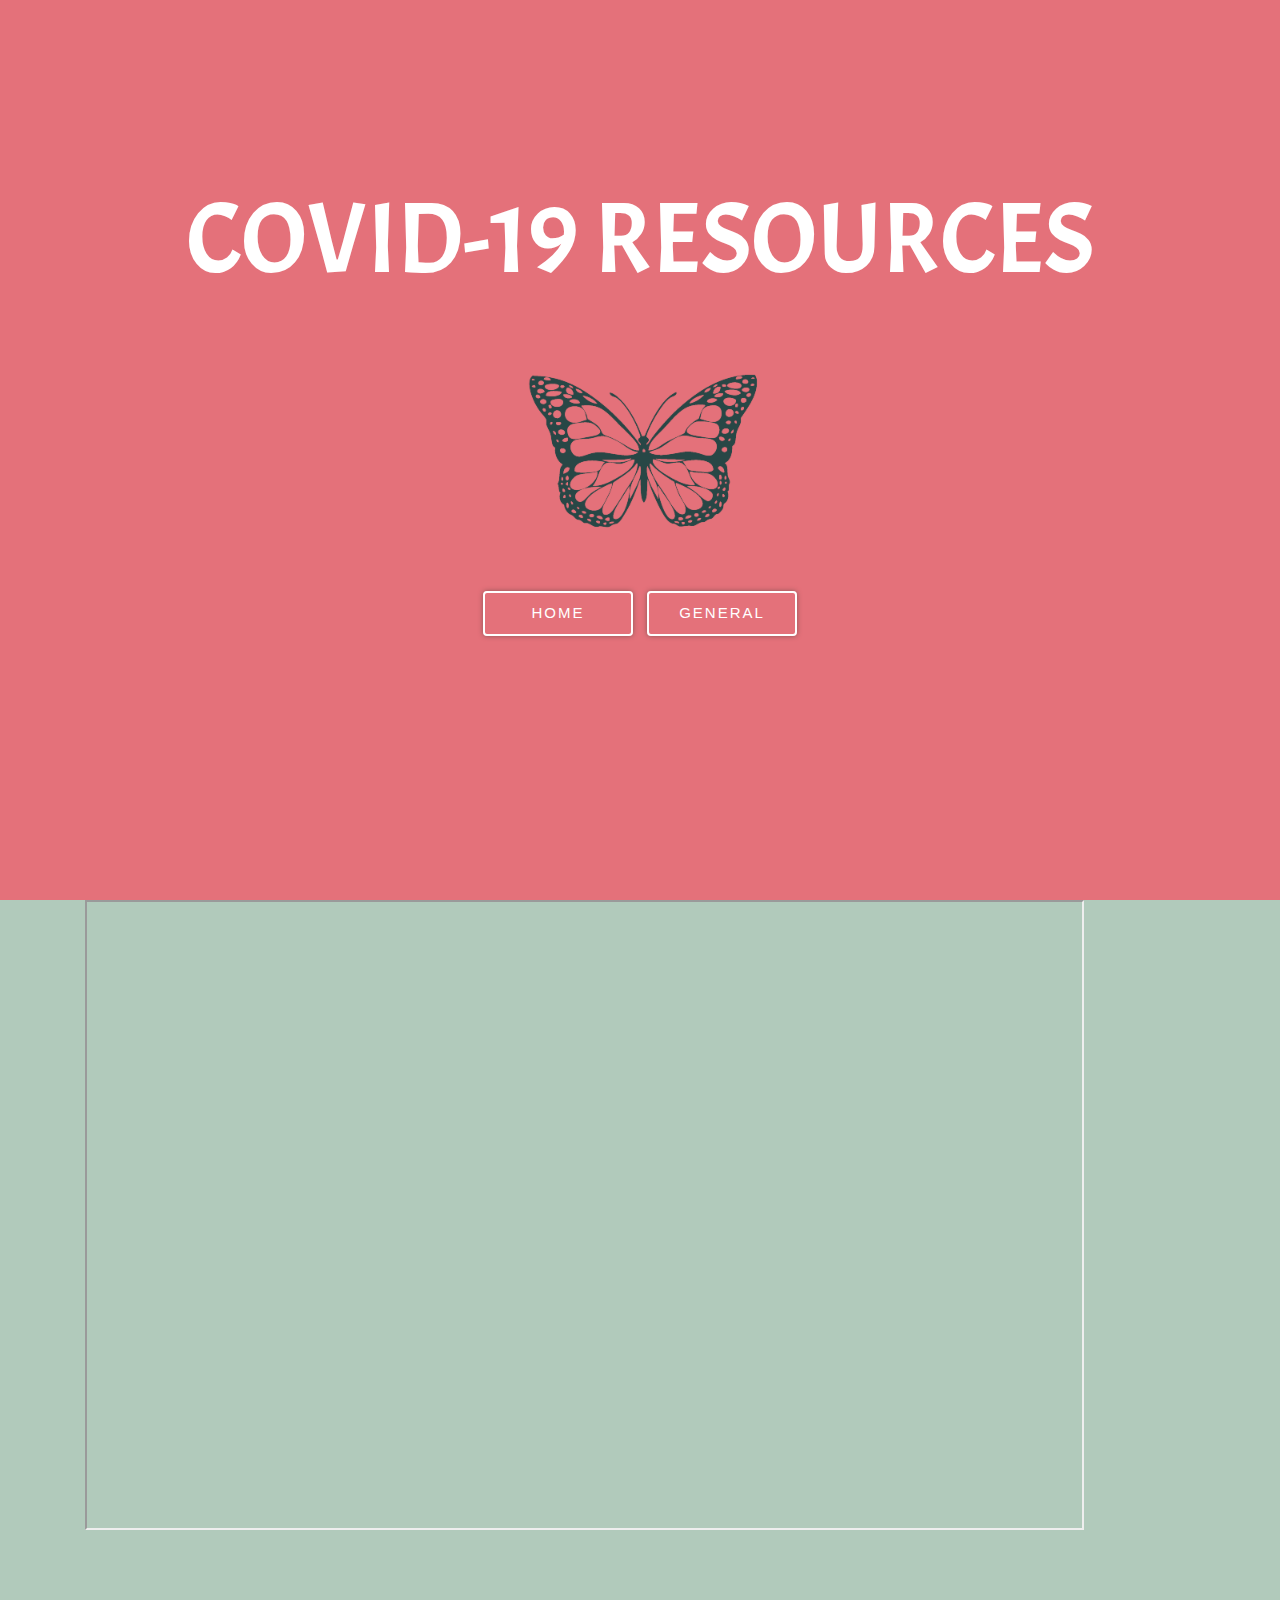
<file: covidinfo.html>
<!doctype html>
<html lang="en">
  <head>
    <title>Title</title>
    <!-- Required meta tags -->
    <meta charset="utf-8">
    <meta name="viewport" content="width=device-width, initial-scale=1, shrink-to-fit=no">

    <!-- Bootstrap CSS -->
    <link rel="stylesheet" href="https://stackpath.bootstrapcdn.com/bootstrap/4.3.1/css/bootstrap.min.css" integrity="sha384-ggOyR0iXCbMQv3Xipma34MD+dH/1fQ784/j6cY/iJTQUOhcWr7x9JvoRxT2MZw1T" crossorigin="anonymous">
    <link rel="stylesheet" href="styles.css">
    <link href="https://fonts.googleapis.com/css2?family=Acme&family=Balsamiq+Sans:wght@700&display=swap" rel="stylesheet"> 
    <script src="script.js"></script>
  </head>
  <body>
      
    <!-- Optional JavaScript -->
    <!-- jQuery first, then Popper.js, then Bootstrap JS -->
    <script src="https://code.jquery.com/jquery-3.3.1.slim.min.js" integrity="sha384-q8i/X+965DzO0rT7abK41JStQIAqVgRVzpbzo5smXKp4YfRvH+8abtTE1Pi6jizo" crossorigin="anonymous"></script>
    <script src="https://cdnjs.cloudflare.com/ajax/libs/popper.js/1.14.7/umd/popper.min.js" integrity="sha384-UO2eT0CpHqdSJQ6hJty5KVphtPhzWj9WO1clHTMGa3JDZwrnQq4sF86dIHNDz0W1" crossorigin="anonymous"></script>
    <script src="https://stackpath.bootstrapcdn.com/bootstrap/4.3.1/js/bootstrap.min.js" integrity="sha384-JjSmVgyd0p3pXB1rRibZUAYoIIy6OrQ6VrjIEaFf/nJGzIxFDsf4x0xIM+B07jRM" crossorigin="anonymous"></script>
  
  <div id="container">

    <div class="container-fluid" style="height: 100vh;width:100vw;background: url('images/Metadael1.png'),#E4717A;background-repeat: no-repeat;
                                        background-size: 400px 400px;
                                        background-attachment: fixed;
                                        background-position: center center;margin: 0px;justify-content: center;">
        <h1 class="anim-inner">COVID-19 RESOURCES</h1>
        <br><br>
        <div class="row" style="justify-content: center;margin-top: 45vh;">
          <div class="column">
            <a href="index.html" style="text-decoration: none;"><button class="arrow" >Home</button></a>
          </div>
          <div class="column">
            <button class="arrow">General</button>
          </div>
      </div>
      </div>
    <div class="container" style="height:700px">
      <iframe style="height: 90%;width:90%" src="https://docs.google.com/spreadsheets/d/e/2PACX-1vQbmix3ZU-E-ZR1jcKbmxjTGu-DA9GFxpn3_WhGhL5UnXi6L0KAZ6metTg-wydFmmGCv8CaOkB4V7za/pubhtml?widget=true&amp;headers=false"></iframe>
    </div>
  
  </div>
</body>
</html>
</file>
<file: styles.css>
html{
  scroll-behavior: smooth;
}

body{
  width: 100vw;
  height: 100vh;
  overflow-x: hidden;
  background-color: #B1CABB;
}

.link-effect::after{
  content:'';
  display: block;
  width: 0;
  height: 2.5px;
  margin: 0px;
  background:black;
  transition: width 0.8s;
}

.link-effect:hover::after{
  width: 100%;
  transition: width 0.6s;
}
.anim-inner {
  animation: text-clip 2.5s 0s cubic-bezier(0.5, 0, 0.1, 1) both;
  font-family: 'Acme', sans-serif;
  position: relative;
  font-size: clamp(50px, 15vw, 100px);
  text-align: center;
  color: white;
  top: 180px;
  z-index: 2;
  -webkit-user-select: none;
}
@keyframes text-clip {
  from {
    clip-path: polygon(100% 0%, 100% 100%, 100% 100%, 100% 0%);
  }
  to {
    clip-path: polygon(0 0, 100% 0, 100% 100%, 0 100%);
  }
}


button {
  position: relative;
  display:block;
  height: 45px;
  width: 150px;
  margin: 10px 7px;
  padding: 5px 5px;
  font-weight: 400;
  font-size: 15px;
  letter-spacing: 2px;
  color: white;
  border: 2px white solid;
  border-radius: 4px;
  box-shadow: 0px 0px 5px #8d5555;
  text-transform: uppercase;
  outline: 0;
  overflow:hidden;
  background: none;
  z-index: 1;
  cursor: pointer;
  transition:         0.08s ease-in;
  -o-transition:      0.08s ease-in;
  -ms-transition:     0.08s ease-in;
  -moz-transition:    0.08s ease-in;
  -webkit-transition: 0.08s ease-in;
}

.arrow{
  text-align:center;
}

.arrow:before{
  content:"→";
  position:absolute;
  color:white;
  left: 83%;
  opacity: 0;
  -webkit-transition: all 250ms cubic-bezier(0.680, -0.550, 0.265, 1.550); 
}

.arrow:hover:before{
  left:84%;
  opacity:1;
}

.arrow:hover {
  width:170px;
}
img.vert-move {
  -webkit-animation: mover 1s infinite  alternate;
  animation: mover 1s infinite  alternate;
  box-shadow: 0px 0px 5px #888;

}
img.vert-move {
  -webkit-animation: mover 1s infinite  alternate;
  animation: mover 1s infinite  alternate;
  transition: border-radius 1s;
}
@-webkit-keyframes mover {
  0% { transform: translateY(0); }
  100% { transform: translateY(-10px); }
}
@keyframes mover {
  0% { transform: translateY(0); }
  100% { transform: translateY(-10px); }
}

.move:hover .vert-move{
  border-radius: 50%;
}

.slide-in{
  animation: slide-in 0.5s ease forwards;
}

@keyframes slide-in{
  from{
    transform: translateX(100%);
    visibility: visible;
  }
  to{
    transform: translateX(0%);
  }
}
</file>
